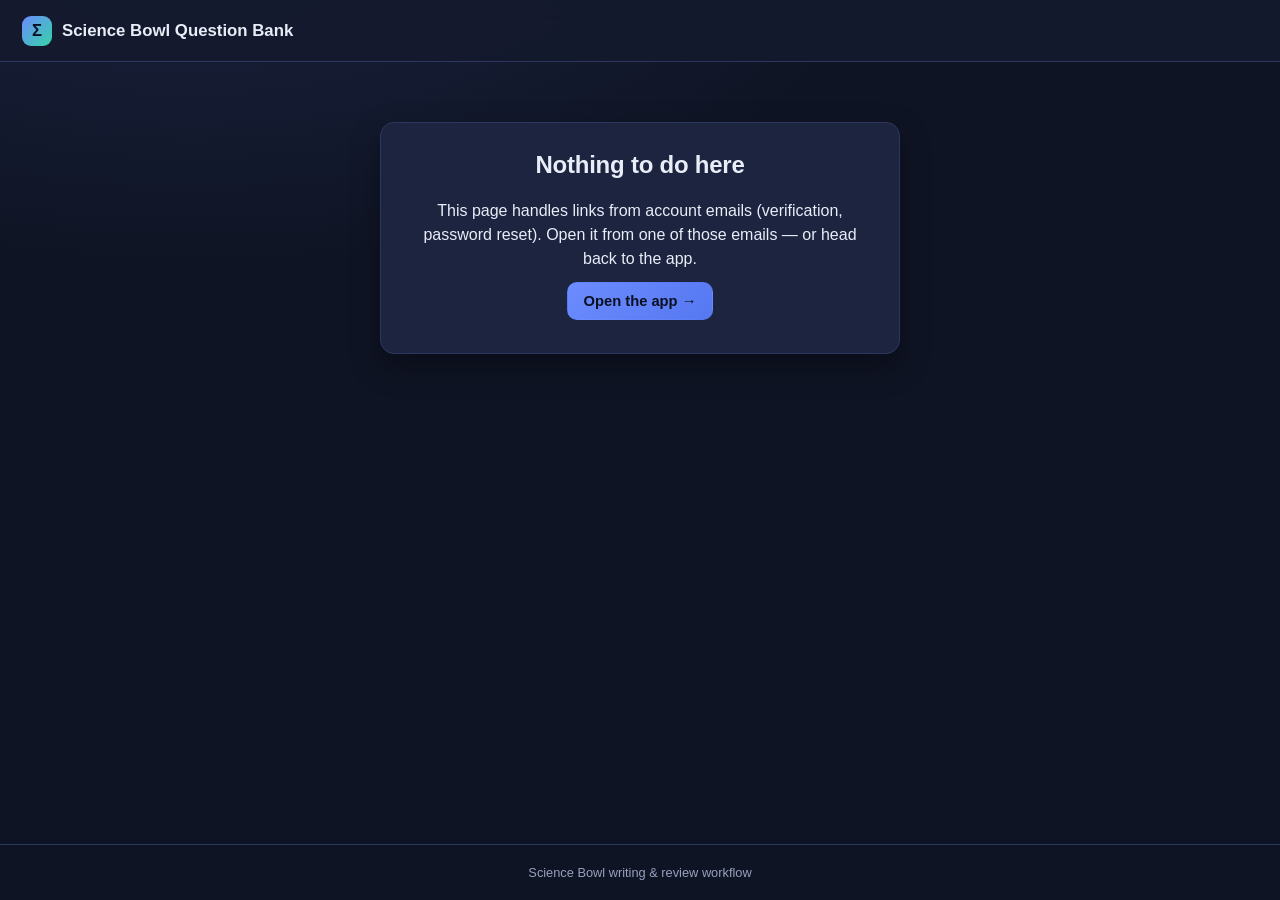
<file: auth-action.html>
<!DOCTYPE html>
<html lang="en">
<head>
  <meta charset="UTF-8" />
  <meta name="viewport" content="width=device-width, initial-scale=1.0" />
  <title>Account action — Science Bowl Question Bank</title>
  <link rel="stylesheet" href="css/styles.css" />
</head>
<body>
  <header id="topbar">
    <div class="brand"><span class="brand-mark">Σ</span><span>Science Bowl Question Bank</span></div>
  </header>
  <main id="view"></main>
  <footer class="app-foot">Science Bowl writing &amp; review workflow</footer>
  <script type="module" src="js/auth-action.js"></script>
</body>
</html>
</file>
<file: css/styles.css>
/* ─────────────────────────────────────────────────────────────────────────────
   Science Bowl Question Bank — styles
   ───────────────────────────────────────────────────────────────────────────── */
:root {
  --bg: #0f1424;
  --bg-2: #161c30;
  --panel: #1c2440;
  --panel-2: #222c4d;
  --line: #2c3760;
  --text: #e9edf7;
  --muted: #97a0bd;
  --primary: #6c8cff;
  --primary-2: #5577f0;
  --accent: #34d3a6;
  --warn: #f6b955;
  --danger: #f0617a;
  --ok: #4fd08a;
  --shadow: 0 12px 30px rgba(0, 0, 0, .35);
  --radius: 14px;
  --radius-sm: 9px;
}

* { box-sizing: border-box; }
html, body { margin: 0; padding: 0; }
body {
  font-family: "Inter", -apple-system, BlinkMacSystemFont, "Segoe UI", Roboto, Helvetica, Arial, sans-serif;
  background: radial-gradient(1200px 600px at 15% -10%, rgba(108, 140, 255, .12) 0, transparent 60%), var(--bg);
  background-color: var(--bg);
  color: var(--text);
  min-height: 100vh;
  display: flex;
  flex-direction: column;
  line-height: 1.5;
}
h1, h2, h3, h4 { margin: 0 0 .4em; font-weight: 650; letter-spacing: -.01em; }
h1 { font-size: 1.7rem; }
a { color: var(--primary); text-decoration: none; }
.muted { color: var(--muted); }
.sm { font-size: .85rem; }
.mono { font-family: "SF Mono", ui-monospace, "JetBrains Mono", Menlo, Consolas, monospace; }

/* ── Top bar ─────────────────────────────────────────────────────────────────── */
#topbar {
  display: flex; align-items: center; gap: 22px;
  padding: 0 22px; height: 62px;
  background: rgba(20, 26, 46, .9);
  backdrop-filter: blur(10px);
  border-bottom: 1px solid var(--line);
  position: sticky; top: 0; z-index: 40;
}
.brand { display: flex; align-items: center; gap: 10px; font-weight: 700; font-size: 1.05rem; white-space: nowrap; }
.brand-mark {
  width: 30px; height: 30px; border-radius: 9px; display: grid; place-items: center;
  background: linear-gradient(135deg, var(--primary), var(--accent)); color: #0b1020; font-weight: 800;
}
.tabs { display: flex; gap: 4px; flex: 1; overflow-x: auto; scrollbar-width: none; }
.tabs::-webkit-scrollbar { height: 0; display: none; }
.tab {
  padding: 8px 14px; border-radius: 10px; color: var(--muted); font-weight: 550;
  white-space: nowrap; transition: .15s; font-size: .92rem;
}
.tab:hover { background: var(--panel); color: var(--text); }
.tab.active { background: var(--panel-2); color: var(--text); box-shadow: inset 0 0 0 1px var(--line); }
.usermenu { display: flex; align-items: center; gap: 10px; white-space: nowrap; }
.user-email { color: var(--muted); font-size: .85rem; max-width: 190px; overflow: hidden; text-overflow: ellipsis; }
.role-tag { font-size: .68rem; text-transform: uppercase; letter-spacing: .08em; background: var(--accent); color: #06281f; padding: 3px 8px; border-radius: 999px; font-weight: 700; }

/* ── Layout ──────────────────────────────────────────────────────────────────── */
#view { flex: 1; width: 100%; }
.page { max-width: 1080px; margin: 0 auto; padding: 30px 22px 60px; }
.page-head { margin-bottom: 20px; }
.page-head p { margin: 0; }
.app-foot { text-align: center; color: var(--muted); font-size: .8rem; padding: 18px; border-top: 1px solid var(--line); }

.card { background: var(--panel); border: 1px solid var(--line); border-radius: var(--radius); padding: 24px; box-shadow: var(--shadow); }
.center-card { max-width: 520px; margin: 60px auto; text-align: center; }
.col-gap { display: flex; flex-direction: column; gap: 10px; margin-top: 14px; }

/* ── Forms ───────────────────────────────────────────────────────────────────── */
.field { display: flex; flex-direction: column; gap: 6px; margin-bottom: 14px; }
.field-label { font-size: .78rem; font-weight: 600; color: var(--muted); text-transform: uppercase; letter-spacing: .05em; }
.inp {
  background: var(--bg-2); border: 1px solid var(--line); color: var(--text);
  border-radius: var(--radius-sm); padding: 10px 12px; font-size: .95rem; font-family: inherit; width: 100%;
  transition: border-color .15s, box-shadow .15s;
}
.inp:focus { outline: none; border-color: var(--primary); box-shadow: 0 0 0 3px rgba(108, 140, 255, .18); }
textarea.inp { resize: vertical; line-height: 1.55; }
select.inp { appearance: none; background-image: url("data:image/svg+xml,%3Csvg xmlns='http://www.w3.org/2000/svg' width='12' height='12' viewBox='0 0 12 12'%3E%3Cpath fill='%2397a0bd' d='M6 8L2 4h8z'/%3E%3C/svg%3E"); background-repeat: no-repeat; background-position: right 12px center; padding-right: 30px; }
.inp.sm { padding: 7px 10px; font-size: .87rem; width: auto; }
.grow { flex: 1; min-width: 160px; }

.grid-4 { display: grid; grid-template-columns: repeat(4, 1fr); gap: 14px; }
.grid-3 { display: grid; grid-template-columns: repeat(3, 1fr); gap: 14px; }
.subsection { border-top: 1px solid var(--line); margin-top: 8px; padding-top: 16px; }
.mc-grid { display: flex; flex-direction: column; gap: 10px; margin-bottom: 14px; }
.mc-row { display: flex; gap: 10px; align-items: flex-start; }
.mc-slot { width: 28px; height: 38px; display: grid; place-items: center; background: var(--panel-2); border-radius: 8px; font-weight: 700; color: var(--primary); flex: none; }
.mc-fields { flex: 1; display: flex; flex-direction: column; gap: 6px; }

.preview-wrap { margin: 4px 0 16px; }
.preview-label { font-size: .78rem; font-weight: 600; color: var(--muted); text-transform: uppercase; letter-spacing: .05em; margin-bottom: 6px; }
.preview { background: var(--bg-2); border: 1px dashed var(--line); border-radius: var(--radius-sm); padding: 12px 14px; min-height: 24px; }
.preview.sm { padding: 7px 10px; min-height: 18px; font-size: .92rem; }
.val-status { font-size: .82rem; margin-top: 6px; min-height: 18px; }
.val-status.ok { color: var(--ok); }
.val-status.bad { color: var(--danger); }
.latex-error { color: var(--danger); border-bottom: 1px dotted var(--danger); }

/* ── Buttons ─────────────────────────────────────────────────────────────────── */
.btn {
  border: 1px solid transparent; border-radius: 10px; padding: 10px 16px; font-size: .92rem; font-weight: 600;
  cursor: pointer; font-family: inherit; transition: .15s; color: var(--text); background: var(--panel-2);
}
.btn:hover { transform: translateY(-1px); }
.btn:disabled { opacity: .55; cursor: not-allowed; transform: none; }
.btn.primary { background: linear-gradient(135deg, var(--primary), var(--primary-2)); color: #0b1020; }
.btn.warn { background: var(--warn); color: #3a2705; }
.btn.danger { background: transparent; border-color: var(--danger); color: var(--danger); }
.btn.danger:hover { background: rgba(240, 97, 122, .12); }
.btn.ghost { background: transparent; border-color: var(--line); color: var(--text); }
.btn.ghost:hover { background: var(--panel-2); }
.btn.block { width: 100%; }
.btn.sm { padding: 7px 12px; font-size: .85rem; }
.btn.xs { padding: 5px 9px; font-size: .78rem; border-radius: 8px; }
.icon-btn { background: none; border: none; color: var(--muted); font-size: 1.05rem; cursor: pointer; padding: 4px 8px; border-radius: 8px; }
.icon-btn:hover { background: var(--panel-2); color: var(--text); }
.linklike { background: none; border: none; color: var(--primary); cursor: pointer; font: inherit; padding: 0; }
.row-end { display: flex; justify-content: flex-end; align-items: center; }
.row-end.gap { gap: 10px; }
.gap { gap: 10px; }

/* ── Auth ────────────────────────────────────────────────────────────────────── */
.auth-wrap { max-width: 980px; margin: 6vh auto; padding: 0 22px; display: grid; grid-template-columns: 1.1fr 1fr; gap: 40px; align-items: center; }
.auth-hero h1 { font-size: 2.2rem; }
.auth-hero p { color: var(--muted); font-size: 1.05rem; }
.demo-note { background: rgba(246, 185, 85, .12); border: 1px solid rgba(246, 185, 85, .35); color: var(--warn); padding: 12px 14px; border-radius: 10px; font-size: .88rem; }
.auth-card { padding: 0; overflow: hidden; }
.auth-tabs { display: flex; border-bottom: 1px solid var(--line); }
.auth-tab { flex: 1; padding: 16px; background: none; border: none; color: var(--muted); font-weight: 600; cursor: pointer; font-size: .95rem; }
.auth-tab.active { color: var(--text); box-shadow: inset 0 -2px 0 var(--primary); }
.auth-body { padding: 24px; }
.auth-divider { display: flex; align-items: center; gap: 10px; margin: 15px 0; color: var(--muted); font-size: .8rem; }
.auth-divider::before, .auth-divider::after { content: ''; flex: 1; height: 1px; background: var(--line); }
.form-msg { font-size: .87rem; min-height: 18px; margin: 6px 0 12px; }
.form-msg.error { color: var(--danger); }
.form-msg.success { color: var(--ok); }

/* ── Question cards / lists ──────────────────────────────────────────────────── */
.qlist { display: flex; flex-direction: column; gap: 14px; }
.qcard { background: var(--panel); border: 1px solid var(--line); border-radius: var(--radius); padding: 16px 18px; display: flex; gap: 16px; align-items: flex-start; }
.qcard-main { flex: 1; min-width: 0; }
.qcard-top { display: flex; flex-wrap: wrap; gap: 7px; align-items: center; margin-bottom: 10px; }
.qcard-text { color: var(--text); overflow: hidden; max-height: 4.6em; line-height: 1.5; }
.qid { font-weight: 700; color: var(--muted); }
.card-actions { display: flex; flex-direction: column; gap: 8px; flex: none; }
.feedback { margin-top: 10px; background: rgba(246, 185, 85, .1); border-left: 3px solid var(--warn); padding: 8px 12px; border-radius: 6px; font-size: .9rem; }

/* "Changes to resolve" highlight on My Questions */
.qcard.attention { border-color: rgba(246, 185, 85, .55); box-shadow: inset 3px 0 0 var(--warn), var(--shadow); background: linear-gradient(90deg, rgba(246, 185, 85, .07), transparent 55%); }
.attn-banner { display: flex; align-items: center; gap: 8px; margin-bottom: 10px; font-size: .9rem; color: var(--warn); }
.attn-banner strong { color: var(--warn); }
.attn-dot { width: 9px; height: 9px; border-radius: 50%; background: var(--warn); box-shadow: 0 0 0 4px rgba(246, 185, 85, .18); flex: none; }

/* Testsolve mode */
.row-between { display: flex; justify-content: space-between; align-items: flex-start; gap: 16px; }
.ts-bar { display: flex; justify-content: space-between; align-items: center; gap: 12px; margin-bottom: 14px; flex-wrap: wrap; }
.ts-count { font-weight: 700; color: var(--muted); }
.ts-chips { display: flex; gap: 6px; flex-wrap: wrap; }
.ts-question { font-size: 1.05rem; margin-bottom: 16px; }
.choice.pickable { cursor: pointer; transition: border-color .12s, background .12s; }
.choice.pickable:hover { border-color: var(--primary); }
.choice.picked { border-color: var(--primary); background: rgba(108, 140, 255, .12); }
.choice.picked .choice-key { background: var(--primary); color: #0b1020; }
.choice.wrong { border-color: var(--danger); background: rgba(240, 97, 122, .08); }
.choice.wrong .choice-key { background: var(--danger); color: #fff; }
.choice-flag.wrong { color: var(--danger); }
.ts-result { margin-top: 14px; padding: 10px 14px; border-radius: var(--radius-sm); font-weight: 600; }
.ts-result.right { background: rgba(52, 211, 166, .12); color: var(--accent); }
.ts-result.miss { background: rgba(240, 97, 122, .12); color: var(--danger); }
.ts-result.none { background: var(--bg-2); color: var(--text); }
.ts-controls { display: flex; align-items: center; gap: 10px; margin-top: 18px; }

.chip { font-size: .76rem; padding: 4px 9px; border-radius: 999px; background: var(--panel-2); color: var(--text); font-weight: 600; }
.chip.subtle { background: transparent; box-shadow: inset 0 0 0 1px var(--line); color: var(--muted); }
.chip.warn { background: rgba(246, 185, 85, .18); color: var(--warn); }
.chip.danger { background: rgba(240, 100, 100, .18); color: var(--danger); }
.badge { font-size: .74rem; padding: 4px 10px; border-radius: 999px; font-weight: 700; }
.st-draft { background: var(--panel-2); color: var(--muted); }
.st-review { background: rgba(108, 140, 255, .2); color: var(--primary); }
.st-changes { background: rgba(246, 185, 85, .2); color: var(--warn); }
.st-final { background: rgba(52, 211, 166, .18); color: var(--accent); }
.st-archived { background: rgba(240, 97, 122, .16); color: var(--danger); }
.qcard.archived { opacity: .82; }
.qcard.archived .feedback { border-left-color: var(--danger); background: rgba(240, 97, 122, .08); }

.empty { text-align: center; color: var(--muted); padding: 50px 20px; border: 1px dashed var(--line); border-radius: var(--radius); display: flex; flex-direction: column; gap: 14px; align-items: center; }

/* ── Filters ─────────────────────────────────────────────────────────────────── */
.filters { display: flex; gap: 10px; align-items: center; margin-bottom: 18px; flex-wrap: wrap; }
.filters.wrap { row-gap: 10px; }
.filter-label { color: var(--muted); font-size: .82rem; }
.spacer { flex: 1; }

/* ── Detail / modal render ──────────────────────────────────────────────────── */
.detail h4 { margin-top: 18px; color: var(--muted); font-size: .8rem; text-transform: uppercase; letter-spacing: .05em; }
.meta-grid { display: grid; grid-template-columns: repeat(4, 1fr); gap: 12px; background: var(--bg-2); border: 1px solid var(--line); border-radius: var(--radius-sm); padding: 14px; }
.meta-item { display: flex; flex-direction: column; gap: 3px; }
.meta-k { font-size: .7rem; color: var(--muted); text-transform: uppercase; letter-spacing: .05em; }
.meta-v { font-weight: 600; }
.render-block { background: var(--bg-2); border: 1px solid var(--line); border-radius: var(--radius-sm); padding: 14px 16px; line-height: 1.6; }
.choices { display: flex; flex-direction: column; gap: 8px; }
.choice { display: flex; gap: 10px; align-items: center; background: var(--bg-2); border: 1px solid var(--line); border-radius: var(--radius-sm); padding: 10px 12px; }
.choice.correct { border-color: var(--accent); background: rgba(52, 211, 166, .08); }
.choice-key { width: 24px; height: 24px; display: grid; place-items: center; background: var(--panel-2); border-radius: 6px; font-weight: 700; flex: none; }
.choice.correct .choice-key { background: var(--accent); color: #06281f; }
.choice-text { flex: 1; }
.choice-flag { color: var(--accent); font-size: .8rem; font-weight: 700; }
.answer-line { background: rgba(52, 211, 166, .08); border: 1px solid var(--accent); border-radius: var(--radius-sm); padding: 12px 14px; display: flex; gap: 10px; }
.answer-key { color: var(--accent); font-weight: 700; }
.source-line { font-size: .88rem; color: var(--muted); word-break: break-all; }

.timeline { list-style: none; padding: 0; margin: 8px 0 0; display: flex; flex-direction: column; gap: 10px; }
.tl-item { background: var(--bg-2); border-left: 3px solid var(--line); border-radius: 0 8px 8px 0; padding: 8px 12px; }
.tl-submitted { border-left-color: var(--primary); }
.tl-changes_requested { border-left-color: var(--warn); }
.tl-finalized { border-left-color: var(--accent); }
.tl-head { display: flex; justify-content: space-between; gap: 10px; flex-wrap: wrap; }
.tl-action { font-weight: 600; }
.tl-meta { color: var(--muted); font-size: .8rem; }
.tl-comment { margin-top: 5px; color: var(--text); font-size: .92rem; }

.err-box { background: rgba(240, 97, 122, .1); border: 1px solid rgba(240, 97, 122, .4); border-radius: var(--radius-sm); padding: 12px 16px; margin-top: 16px; color: var(--text); }
.err-box ul { margin: 8px 0 0; padding-left: 20px; }
.err-box li { margin: 3px 0; font-size: .9rem; }

/* ── Tables ──────────────────────────────────────────────────────────────────── */
.table-host { overflow-x: auto; border: 1px solid var(--line); border-radius: var(--radius); }
.qtable { width: 100%; border-collapse: collapse; font-size: .88rem; }
.qtable th { text-align: left; padding: 11px 12px; background: var(--bg-2); color: var(--muted); font-weight: 600; font-size: .76rem; text-transform: uppercase; letter-spacing: .04em; position: sticky; top: 0; white-space: nowrap; }
.qtable td { padding: 10px 12px; border-top: 1px solid var(--line); vertical-align: top; }
.qtable tr:hover td { background: var(--panel); }
.q-cell { max-width: 320px; color: var(--muted); }
.nowrap-sm { white-space: nowrap; }

/* ── Modal & toast ───────────────────────────────────────────────────────────── */
.modal-overlay { position: fixed; inset: 0; background: rgba(6, 9, 20, .68); backdrop-filter: blur(3px); z-index: 60; display: flex; align-items: flex-start; justify-content: center; padding: 0 16px; overflow-y: auto; }
.modal-box { background: var(--panel); border: 1px solid var(--line); border-radius: var(--radius); width: 100%; max-width: 560px; box-shadow: var(--shadow); margin: 5vh 0; }
.modal-box.modal-wide { max-width: 860px; }
.modal-head { display: flex; justify-content: space-between; align-items: center; padding: 16px 20px; border-bottom: 1px solid var(--line); position: sticky; top: 0; background: var(--panel); border-radius: var(--radius) var(--radius) 0 0; }
.modal-head h3 { margin: 0; }
.modal-body { padding: 20px; }
.modal-body hr { border: none; border-top: 1px solid var(--line); margin: 18px 0; }

#toast-host { position: fixed; bottom: 22px; left: 50%; transform: translateX(-50%); z-index: 80; display: flex; flex-direction: column; gap: 8px; align-items: center; }
.toast { background: var(--panel-2); color: var(--text); border: 1px solid var(--line); padding: 11px 18px; border-radius: 10px; box-shadow: var(--shadow); opacity: 0; transform: translateY(10px); transition: .3s; font-size: .9rem; }
.toast.show { opacity: 1; transform: translateY(0); }
.toast-success { border-color: var(--accent); }
.toast-error { border-color: var(--danger); }

/* ── Duplicate detection ──────────────────────────────────────────────────────── */
.dup-host { margin: 4px 0 14px; }
.dup-box { background: rgba(246, 185, 85, .08); border: 1px solid rgba(246, 185, 85, .35); border-radius: var(--radius-sm); padding: 12px 14px; }
.dup-title { color: var(--warn); font-weight: 600; font-size: .9rem; margin-bottom: 8px; }
.dup-item { display: flex; align-items: center; gap: 10px; padding: 6px 0; border-top: 1px solid rgba(246, 185, 85, .18); }
.dup-item:first-of-type { border-top: none; }
.dup-score { font-weight: 700; color: var(--warn); min-width: 42px; }
.dup-id { color: var(--muted); font-weight: 600; }
.dup-text { flex: 1; color: var(--text); font-size: .9rem; overflow: hidden; white-space: nowrap; text-overflow: ellipsis; }

/* ── Suggested edits (track changes) ──────────────────────────────────────────── */
.suggest-composer { background: var(--bg-2); border: 1px solid var(--line); border-radius: var(--radius-sm); padding: 14px 16px; }
.suggest-composer h4 { margin-top: 0; }
.diff-label { font-size: .76rem; font-weight: 600; color: var(--muted); text-transform: uppercase; letter-spacing: .05em; margin: 10px 0 5px; }
.diff-preview { background: var(--bg); border: 1px solid var(--line); border-radius: 8px; padding: 10px 12px; font-family: "SF Mono", ui-monospace, Menlo, Consolas, monospace; font-size: .88rem; line-height: 1.6; white-space: pre-wrap; word-break: break-word; min-height: 20px; }
.diff-preview ins { background: rgba(52, 211, 166, .22); color: #b9f5e0; text-decoration: none; border-radius: 3px; padding: 0 1px; }
.diff-preview del { background: rgba(240, 97, 122, .2); color: #ffc4cf; border-radius: 3px; padding: 0 1px; }
.suggest-list { margin-top: 6px; }
.suggest-item { background: var(--bg-2); border: 1px solid var(--line); border-radius: var(--radius-sm); padding: 12px 14px; margin-bottom: 10px; }
.suggest-meta { display: flex; gap: 8px; align-items: center; margin-bottom: 8px; flex-wrap: wrap; }

/* ── Admin sub-tabs / import / backups ────────────────────────────────────────── */
.subtabs { display: flex; gap: 6px; margin-bottom: 18px; border-bottom: 1px solid var(--line); }
.subtab { background: none; border: none; color: var(--muted); font-weight: 600; padding: 10px 14px; cursor: pointer; border-bottom: 2px solid transparent; font-size: .92rem; }
.subtab:hover { color: var(--text); }
.subtab.active { color: var(--text); border-bottom-color: var(--primary); }
.check-row { display: flex; align-items: center; gap: 8px; padding: 9px 0; }
.check-row input { width: 16px; height: 16px; accent-color: var(--primary); }

/* Admin approval */
.admin-section { margin-bottom: 26px; }
.admin-section h3 { display: flex; align-items: center; gap: 8px; }
.approve-row { display: flex; align-items: center; justify-content: space-between; gap: 12px; background: var(--bg-2); border: 1px solid var(--line); border-radius: var(--radius-sm); padding: 12px 14px; margin-bottom: 8px; flex-wrap: wrap; }
.nav-badge { background: var(--danger); color: #fff; font-size: .68rem; font-weight: 700; border-radius: 999px; padding: 1px 7px; margin-left: 6px; line-height: 1.5; }
.nav-badge.inline { background: var(--warn); color: #3a2705; }
.gate-icon { font-size: 2.6rem; margin-bottom: 6px; }
.import-info { margin-top: 12px; }
.warn-text { color: var(--warn); }
.ok-text { color: var(--ok); font-weight: 700; }
.bad-text { color: var(--danger); font-weight: 700; cursor: help; }
input[type=file].inp { padding: 8px; font-size: .85rem; }

/* Pre-submit reminder box */
.remind-block { margin-bottom: 16px; }
.remind-block h4 { margin: 0 0 8px; }
.remind-block ul { margin: 0; padding-left: 20px; }
.remind-block li { margin: 4px 0; font-size: .9rem; }
.remind-block.warn { background: rgba(246, 185, 85, .1); border: 1px solid rgba(246, 185, 85, .35); border-radius: var(--radius-sm); padding: 12px 14px; }
.remind-block.warn h4 { color: var(--warn); }
.remind-conventions li { color: var(--muted); }

/* ── Statistics ─────────────────────────────────────────────────────────────── */
.stat-tiles { display: grid; grid-template-columns: repeat(auto-fit, minmax(150px, 1fr)); gap: 12px; margin-bottom: 18px; }
.stat-tile { background: var(--panel); border: 1px solid var(--line); border-radius: var(--radius-sm); padding: 14px 16px; }
.stat-label { font-size: .78rem; color: var(--muted); margin-bottom: 4px; }
.stat-value { font-size: 1.7rem; font-weight: 600; line-height: 1.1; }
.stat-sub { font-size: .76rem; color: var(--muted); margin-top: 4px; }
.stat-section { font-size: 1.15rem; margin: 30px 0 14px; padding-top: 22px; border-top: 1px solid var(--line); }
.stat-card { margin-bottom: 16px; padding: 18px 20px; }
.stat-card h3 { font-size: 1rem; margin-bottom: 14px; }
.stat-grid { display: grid; grid-template-columns: 1fr 1fr; gap: 16px; }
.stat-grid .stat-card { margin-bottom: 16px; }
.bar-list { display: flex; flex-direction: column; gap: 9px; }
.bar-row { display: grid; grid-template-columns: 170px 1fr; align-items: center; gap: 10px; }
.bar-label { font-size: .84rem; color: var(--muted); text-align: right; overflow: hidden; text-overflow: ellipsis; white-space: nowrap; }
.bar-area { display: flex; align-items: center; gap: 8px; min-width: 0; }
.bar-track { height: 20px; min-width: 4px; flex: none; max-width: calc(100% - 56px); background: rgba(108, 140, 255, .16); border-radius: 0 4px 4px 0; }
.bar-track.plain { background: transparent; }
.bar-fill { height: 100%; background: var(--primary); border-radius: 0 4px 4px 0; min-width: 2px; }
.bar-value { font-size: .82rem; color: var(--text); white-space: nowrap; font-variant-numeric: tabular-nums; }
.diff-tag { color: var(--muted); font-weight: 700; }
.row-mid { display: flex; align-items: center; gap: 10px; margin-top: 10px; }
@media (max-width: 720px) {
  .stat-grid { grid-template-columns: 1fr; }
  .bar-row { grid-template-columns: 110px 1fr; }
}

/* ── Compile round ───────────────────────────────────────────────────────────── */
.compile-page { max-width: none; }
.compile-drafts { display: flex; align-items: center; gap: 8px; flex-wrap: wrap; margin-bottom: 12px; }
.draft-tabs { display: flex; align-items: center; gap: 6px; flex-wrap: wrap; }
.draft-tab { display: inline-flex; align-items: center; border: 1px solid var(--line); border-radius: 999px; background: var(--panel); overflow: hidden; }
.draft-tab.active { border-color: var(--primary); background: var(--primary); }
.draft-tab-name { border: 0; background: transparent; color: var(--text); font: inherit; font-size: .82rem; font-weight: 600; padding: 5px 4px 5px 12px; cursor: pointer; }
.draft-tab.active .draft-tab-name { color: #fff; }
.draft-tab-x { border: 0; background: transparent; color: var(--muted); font-size: .72rem; padding: 5px 10px 5px 6px; cursor: pointer; line-height: 1; }
.draft-tab-x:hover { color: var(--danger); }
.draft-tab.active .draft-tab-x { color: rgba(255,255,255,.7); }
.draft-tab.active .draft-tab-x:hover { color: #fff; }
.draft-manager { display: flex; flex-direction: column; gap: 8px; }
.draft-manager-row { display: flex; align-items: center; gap: 12px; padding: 10px 12px; border: 1px solid var(--line); border-radius: var(--radius-sm); background: var(--bg-2); }
.draft-manager-row.active { border-color: var(--primary); }
.draft-manager-row .grow { flex: 1; min-width: 0; }
.draft-draggable { cursor: grab; touch-action: none; user-select: none; }
body.is-reordering, body.is-reordering * { cursor: grabbing !important; }
.draft-draggable.dragging { opacity: .6; outline: 2px dashed var(--primary); outline-offset: 2px; position: relative; z-index: 2; }
.draft-manager-row .drag-grip { color: var(--muted); cursor: grab; }
.compile-toggles { display: flex; align-items: center; gap: 8px; flex-wrap: wrap; margin-bottom: 12px; }
.compile-toggles .btn.active { background: var(--primary); border-color: var(--primary); color: #fff; }
.compile-split { display: flex; align-items: stretch; gap: 0; min-height: 60vh; }
.compile-panel { background: var(--panel); border: 1px solid var(--line); border-radius: var(--radius); padding: 16px; min-width: 0; overflow: hidden; display: flex; flex-direction: column; }
.compile-gutter { flex: 0 0 10px; align-self: stretch; cursor: col-resize; position: relative; }
.compile-gutter::after { content: ""; position: absolute; top: 0; bottom: 0; left: 4px; width: 2px; border-radius: 2px; background: var(--line); }
.compile-gutter:hover::after { background: var(--primary); }
.compile-comp-bar { display: flex; align-items: center; gap: 12px; flex-wrap: wrap; margin-bottom: 12px; padding: 10px 12px; background: var(--bg-2); border: 1px solid var(--line); border-radius: var(--radius-sm); }
.compile-comp { display: flex; gap: 10px; flex-wrap: wrap; }
.compile-comp-item { display: flex; align-items: center; gap: 6px; }
.compile-col-head { display: flex; align-items: baseline; justify-content: space-between; gap: 10px; margin-bottom: 10px; }
.compile-col-head h3 { margin: 0; }
.compile-export-btns { display: flex; flex-direction: column; align-items: stretch; gap: 6px; }
.compile-pool { flex: 1; overflow-y: auto; display: flex; flex-direction: column; gap: 8px; }
.compile-poolrow { display: flex; gap: 10px; justify-content: space-between; align-items: flex-start; padding: 10px; border: 1px solid var(--line); border-radius: var(--radius-sm); background: var(--bg-2); }
.compile-poolrow.is-used { opacity: .5; }
.compile-poolrow-main { min-width: 0; flex: 1; }
.compile-poolrow-actions { display: flex; gap: 6px; flex: none; align-items: center; flex-wrap: wrap; justify-content: flex-end; }
.compile-chips { display: flex; gap: 5px; flex-wrap: wrap; margin-bottom: 6px; }
.compile-qtext { font-size: .85rem; color: var(--muted); line-height: 1.4; }
.compile-options { display: flex; gap: 16px; flex-wrap: wrap; align-items: flex-end; margin-bottom: 6px; }
.compile-check { display: flex; align-items: center; gap: 6px; }
.compile-panel > .compile-comp-bar { flex: none; }
.compile-round { flex: 1; overflow-y: auto; min-height: 0; }
.compile-group { margin-bottom: 14px; }
.compile-group-h { margin: 0 0 8px; font-size: .9rem; color: var(--text); border-bottom: 1px solid var(--line); padding-bottom: 5px; display: flex; align-items: center; }
.compile-group-h.is-surfaced { color: var(--primary); border-color: var(--primary); }
.compile-pair { display: grid; grid-template-columns: 30px minmax(0, 1fr) minmax(0, 1fr); gap: 8px; align-items: stretch; margin-bottom: 8px; }
.compile-pair-n { color: var(--muted); font-size: .8rem; font-weight: 700; display: flex; flex-direction: column; align-items: center; gap: 2px; }
.compile-target { border: 1px solid var(--line); border-radius: var(--radius-sm); padding: 8px 10px; background: var(--bg-2); }
.compile-target.empty { border-style: dashed; display: flex; align-items: center; justify-content: space-between; color: var(--muted); }
.compile-target.filled { cursor: grab; }
.compile-target.filled:active { cursor: grabbing; }
.compile-target.dragging { opacity: .45; }
.compile-target.drag-over { border-color: var(--primary); box-shadow: inset 0 0 0 1px var(--primary); background: rgba(108, 140, 255, .1); }
.drag-grip { color: var(--muted); cursor: grab; font-size: .8rem; line-height: 1; user-select: none; }
.compile-target-role { font-size: .72rem; text-transform: uppercase; letter-spacing: .04em; font-weight: 700; color: var(--muted); }
.compile-empty-actions { display: flex; gap: 4px; }
.compile-target.empty .compile-empty-actions .btn { opacity: .75; }
.compile-target.empty:hover .compile-empty-actions .btn { opacity: 1; }
.compile-picker { max-height: 55vh; }
.compile-target-head { display: flex; flex-wrap: wrap; align-items: center; gap: 4px 6px; margin-bottom: 5px; }
.compile-target-head .chip, .compile-target-role { white-space: nowrap; }
.icon-btn.sm { font-size: .8rem; padding: 0 5px; line-height: 1.4; }

/* Round preview */
.compile-preview { flex: 1; overflow-y: auto; }
.pv-pair { margin-bottom: 8px; }
.pv-pair.pv-incomplete { padding: 8px 10px; border: 1px dashed var(--line); border-radius: var(--radius-sm); background: rgba(246, 185, 85, .06); margin-bottom: 10px; }
.pv-tag { font-size: .7rem; font-weight: 800; letter-spacing: .06em; color: var(--primary); text-align: center; margin: 6px 0 4px; }
.pv-q { background: var(--bg-2); border: 1px solid var(--line); border-radius: var(--radius-sm); padding: 10px 12px; }
.pv-qhead { display: flex; align-items: center; gap: 8px; margin-bottom: 6px; }
.pv-num { font-weight: 700; }
.pv-subj { font-size: .85rem; color: var(--muted); }
.pv-body { font-size: .92rem; }
.pv-choices { display: flex; flex-direction: column; gap: 3px; margin: 8px 0; font-size: .9rem; }
.pv-choice { display: flex; gap: 6px; }
.pv-choice.correct { color: var(--ok); font-weight: 600; }
.pv-choice-key { font-weight: 700; min-width: 20px; }
.pv-answer { margin-top: 6px; font-size: .9rem; }
.pv-rule { border: none; border-top: 1px solid var(--line); margin: 12px 0; }
@media (max-width: 900px) { .compile-split { flex-direction: column; } .compile-gutter { display: none; } .compile-panel { flex: 1 1 auto !important; } }

/* KaTeX sizing inside our blocks */
.katex { font-size: 1.05em; }
.render-block .katex-display { margin: .4em 0; }

/* ── Responsive ──────────────────────────────────────────────────────────────── */
@media (max-width: 820px) {
  .auth-wrap { grid-template-columns: 1fr; }
  .grid-4, .grid-3 { grid-template-columns: 1fr 1fr; }
  .meta-grid { grid-template-columns: 1fr 1fr; }
  .user-email { display: none; }
}
@media (max-width: 520px) {
  .grid-4, .grid-3 { grid-template-columns: 1fr; }
  .qcard { flex-direction: column; }
  .card-actions { flex-direction: row; }
}
</file>
